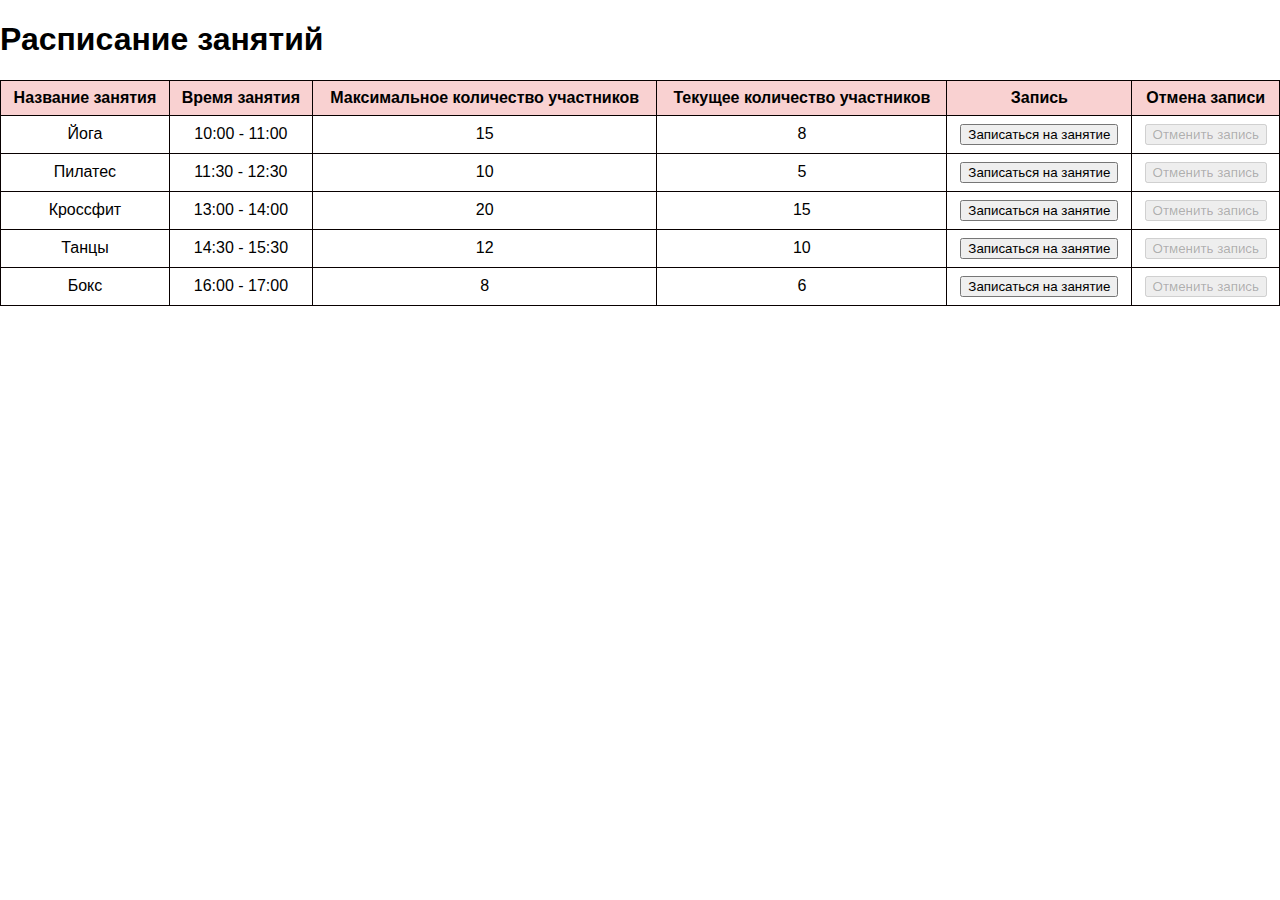
<file: Homework_1/index.html>
<!DOCTYPE html>
<html lang="en">
<head>
<meta charset="UTF-8">
<meta name="viewport" content="width=device-width, initial-scale=1.0">
<title>Расписание занятий</title>
<link rel="stylesheet" href="styles.css">
</head>
<body>
<h1>Расписание занятий</h1>
<table id="schedule">
  <thead>
    <tr>
      <th>Название занятия</th>
      <th>Время занятия</th>
      <th>Максимальное количество участников</th>
      <th>Текущее количество участников</th>
      <th>Запись</th>
      <th>Отмена записи</th>
    </tr>
  </thead>
  <tbody id="scheduleBody">
  </tbody>
</table>
<script src="script.js"></script>
</body>
</html>
</file>
<file: Homework_1/styles.css>
body {
    font-family: Arial, sans-serif;
    margin: 0;
    padding: 0;
}

table {
    width: 100%;
    border-collapse: collapse;
    margin-top: 20px;
    
}

th, td {
    border: 1px solid #080000;
    padding: 8px;
    text-align: center;
}

th {
    background-color: #f9d1d1;
}
</file>
